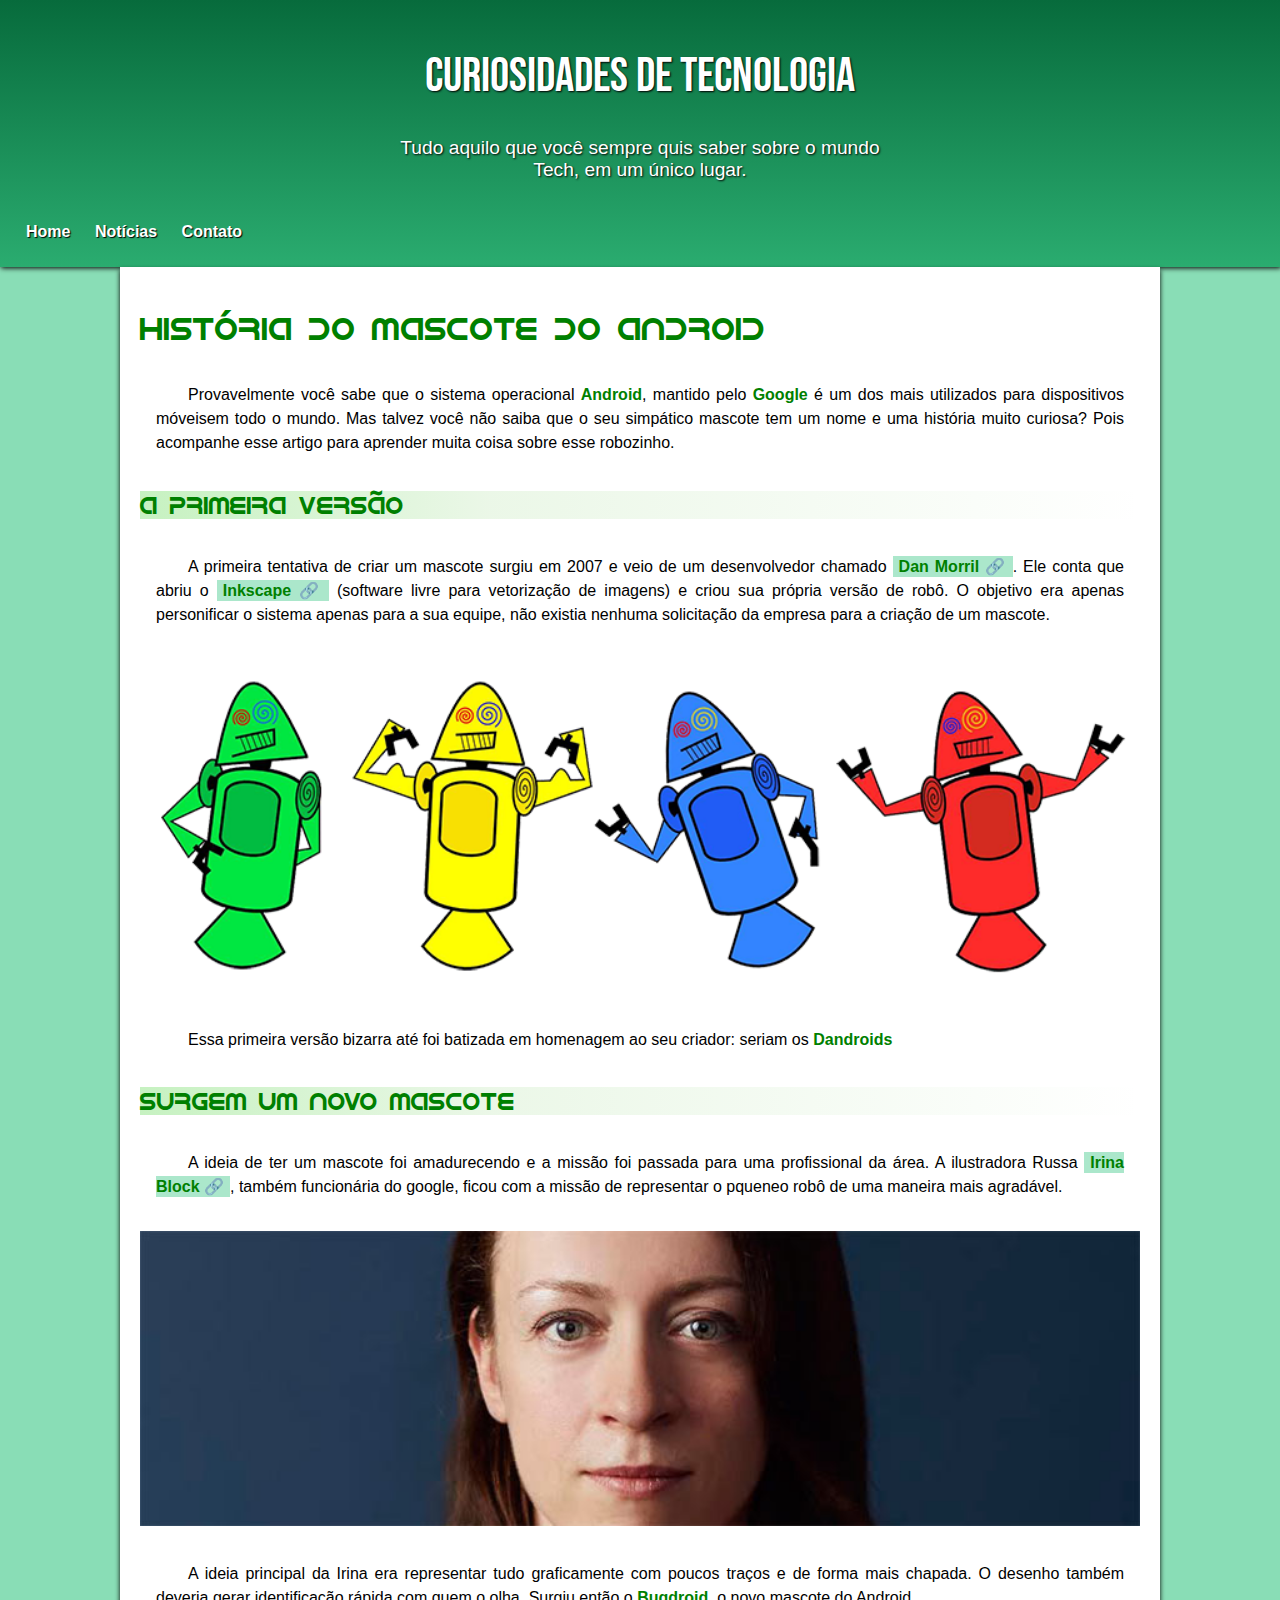
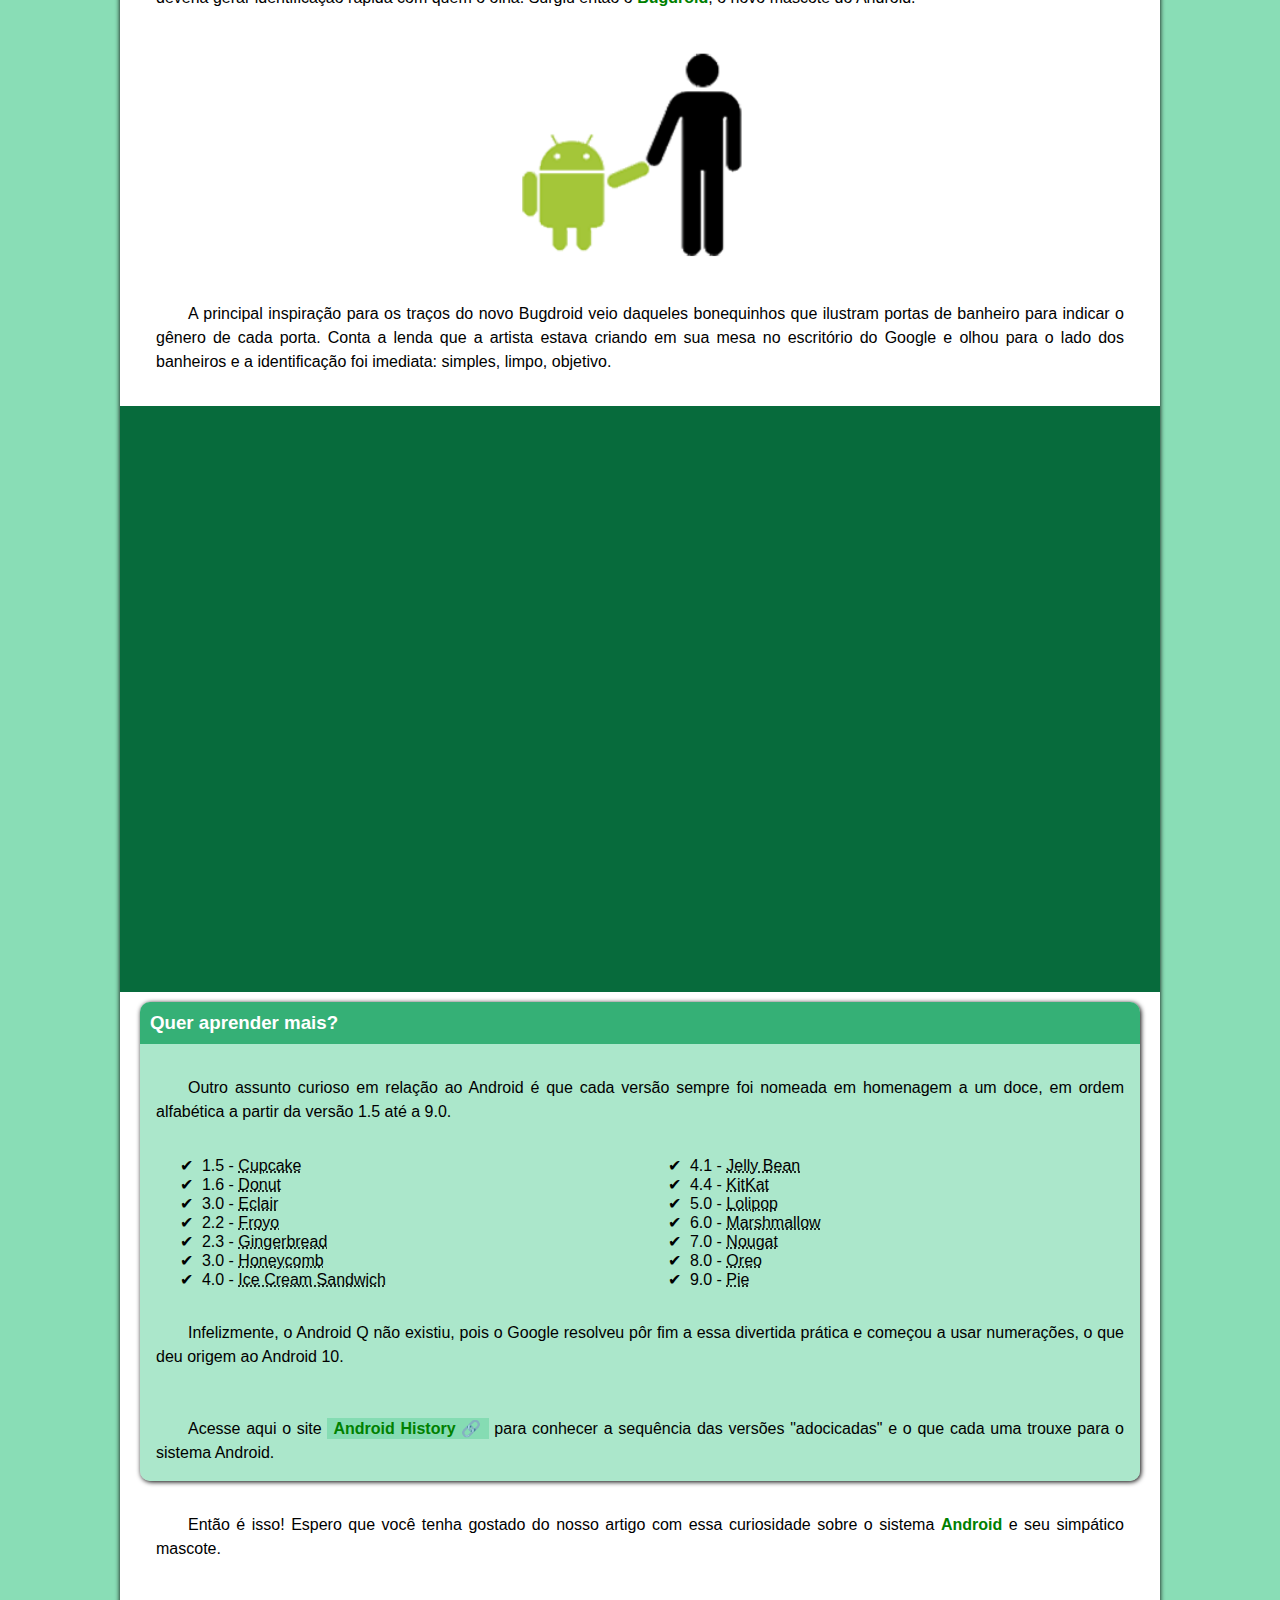
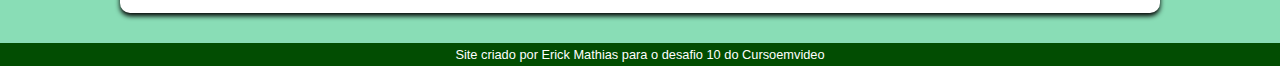
<file: index.html>
<!DOCTYPE html>
<html lang="pt-br">
<head>
    <meta charset="UTF-8">
    <meta name="viewport" content="width=device-width, initial-scale=1.0">
    <title>Curiosidades da tecnologia</title>
    <link rel="shortcut icon" href="imagens/favicon.ico" type="image/x-icon">
    <link rel="stylesheet" href="estilo/styled010.css">
</head>
<body>
    <header>
        <h1>Curiosidades de Tecnologia</h1>
        <p>Tudo aquilo que você sempre quis saber sobre o mundo Tech, em um único lugar.</p>
        <nav>
            <a href="#">Home</a>
            <a href="#">Notícias</a>
            <a href="#">Contato</a>
        </nav>
    </header>
    <main>
        <article>
            <h1>História do mascote do android</h1>
            <p>Provavelmente você sabe que o sistema operacional <strong>Android</strong>, mantido pelo <strong>Google</strong> é um dos mais utilizados para dispositivos móveisem todo o mundo. Mas talvez você não saiba que o seu simpático mascote tem um nome e uma história muito curiosa? Pois acompanhe esse artigo para aprender muita coisa sobre esse robozinho. </p>

            <h2>A Primeira versão</h2>
            <p>A primeira tentativa de criar um mascote surgiu em 2007 e veio de um desenvolvedor chamado <a href="https://www.linkedin.com/in/morrildl/" target="_blank" rel="external" class="externo">Dan Morril</a>. Ele conta que abriu o <a href="https://inkscape.org/pt-br/" target="_blank" rel="external" class="externo">Inkscape</a> (software livre para vetorização de imagens) e criou sua própria versão de robô. O objetivo era apenas personificar o sistema apenas para a sua equipe, não existia nenhuma solicitação da empresa para a criação de um mascote.</p>
            
            <picture>
                <source media="(min-width:600px)" srcset="imagens/dan-droids.png" type="image/png">
                <img src="imagens/dan-droids-pq.png" alt="androids">
            </picture>
                    
            <p>Essa primeira versão bizarra até foi batizada em homenagem ao seu criador: seriam os <strong>Dandroids</strong></p>
                
               
            <h2>Surgem um novo mascote</h2>
            <p>A ideia de ter um mascote foi amadurecendo e a missão foi passada para uma profissional da área. A ilustradora Russa <a href="https://www.irinablok.com" target="_blank" rel="external" class="externo">Irina Block</a>, também funcionária do google, ficou com a missão de representar o pqueneo robô de uma maneira mais agradável.</p>
                    
            <picture>
                <source media="(min-width:600px)" srcset="imagens/irina-blok.jpg" type="image/jpg">
                <img src="imagens/irina-blok-pq.jpg"alt="irina blok">
            </picture>
                    
            <p>A ideia principal da Irina era representar tudo graficamente com poucos traços e de forma mais chapada. O desenho também deveria gerar identificação rápida com quem o olha. Surgiu então o <strong>Bugdroid</strong>, o novo mascote do Android. </p>
                  
            <picture>
                <img src="imagens/bugdroid.png" class="pequena" alt="bugdroid">
            </picture>
                  
            <p>A principal inspiração para os traços do novo Bugdroid veio daqueles bonequinhos que ilustram portas de banheiro para indicar o gênero de cada porta. Conta a lenda que a artista estava criando em sua mesa no escritório do Google e olhou para o lado dos banheiros e a identificação foi imediata: simples, limpo, objetivo.</p>
        
            <div class="video"><iframe width="560" height="315" src="https://www.youtube.com/embed/l2UDgpLz20M?si=USU-ylXd0wj5pSAK" title="YouTube video player" frameborder="0" allow="accelerometer; autoplay; clipboard-write; encrypted-media; gyroscope; picture-in-picture; web-share" allowfullscreen></iframe></div>
            
            
            
            <aside>
                <h3>Quer aprender mais?</h3>
                    <p>Outro assunto curioso em relação ao Android é que cada versão sempre foi nomeada em homenagem a um doce, em ordem alfabética a partir da versão 1.5 até a 9.0.</p>
                    <ul>
                        <li>1.5 - <abbr title="Bolinho">Cupcake</abbr></li>
                        <li>1.6 - <abbr title="Rosquinha">Donut</abbr></li>
                        <li>3.0 - <abbr title="Bomba de chocolate">Eclair</abbr></li>
                        <li>2.2 - <abbr title="iogurte gelado">Froyo</abbr></li>
                        <li>2.3 - <abbr title="Biscoito de gengibre">Gingerbread</abbr></li>
                        <li>3.0 - <abbr title="Favo de mel">Honeycomb</abbr></li>
                        <li>4.0 - <abbr title="Sanduiche de sorvete">Ice Cream Sandwich</abbr></li>
                        <li>4.1 - <abbr title="Bala jujuba">Jelly Bean</abbr></li>
                        <li>4.4 - <abbr title="Barra de chocolate">KitKat</abbr></li>
                        <li>5.0 - <abbr title="Pirulito">Lolipop</abbr></li>
                        <li>6.0 - <abbr title="masrshmallow">Marshmallow</abbr></li>
                        <li>7.0 - <abbr title="Torrone">Nougat</abbr></li>
                        <li>8.0 - <abbr title="Oreo">Oreo</abbr></li>
                        <li>9.0 - <abbr title="Torta">Pie</abbr></li>
                    </ul>
                    <p>Infelizmente, o Android Q não existiu, pois o Google resolveu pôr fim a essa divertida prática e começou a usar numerações, o que deu origem ao Android 10.</p>
                    <p>Acesse aqui o site <a href="https://www.android.com/intl/pt_pt/" target="_blank" rel="external" class="externo">Android History</a> para conhecer a sequência das versões "adocicadas" e o que cada uma trouxe para o sistema Android.</p>
                    
            </aside>
            <p>Então é isso! Espero que você tenha gostado do nosso artigo com essa curiosidade sobre o sistema <strong>Android</strong> e seu simpático mascote.</p>
        </article>
    </main>

    <footer>
        <p>Site criado por <a href="https://github.com/erkzz1" target="_blank" rel="external"><span>Erick Mathias</span></a> para o <span>desafio 10 do <a href="https://www.youtube.com/@CursoemVideo" target="_blank" rel="external">Cursoemvideo</a></span></p>
    </footer>
</body>
</html>
</file>
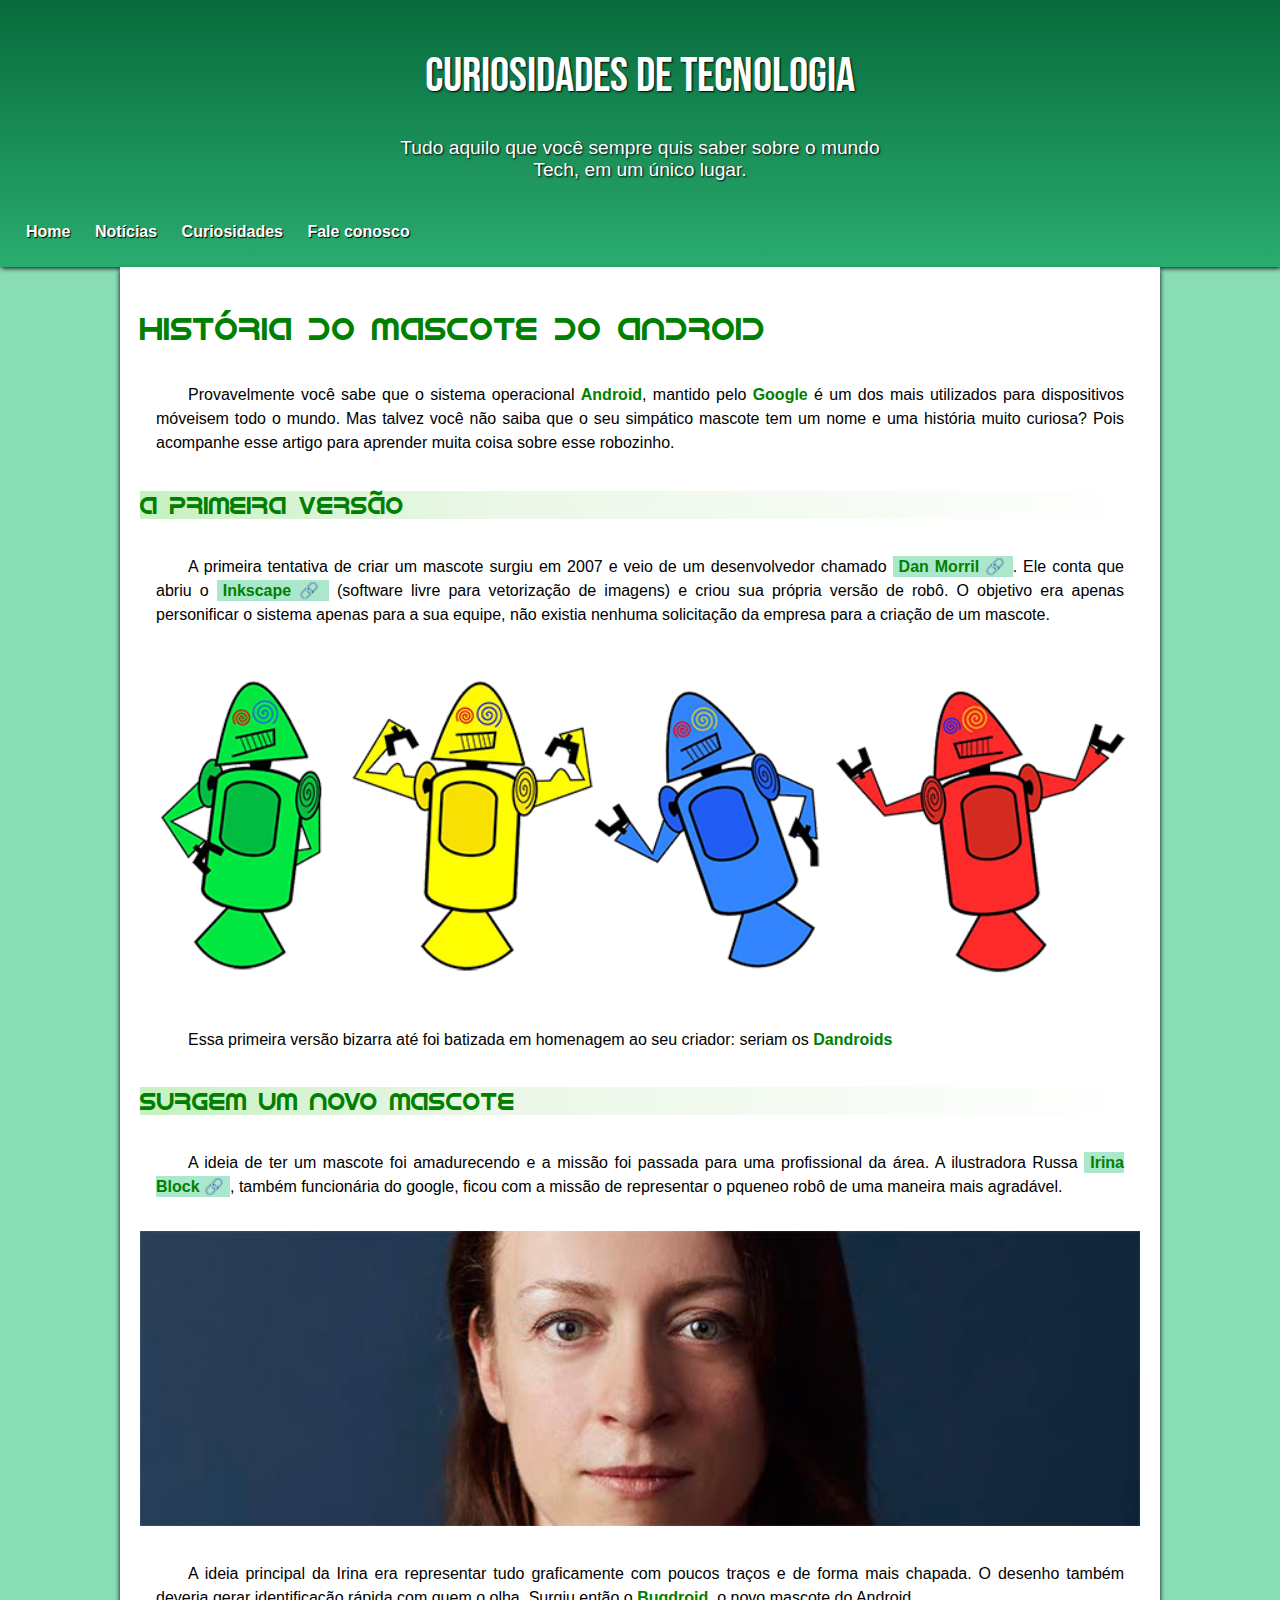
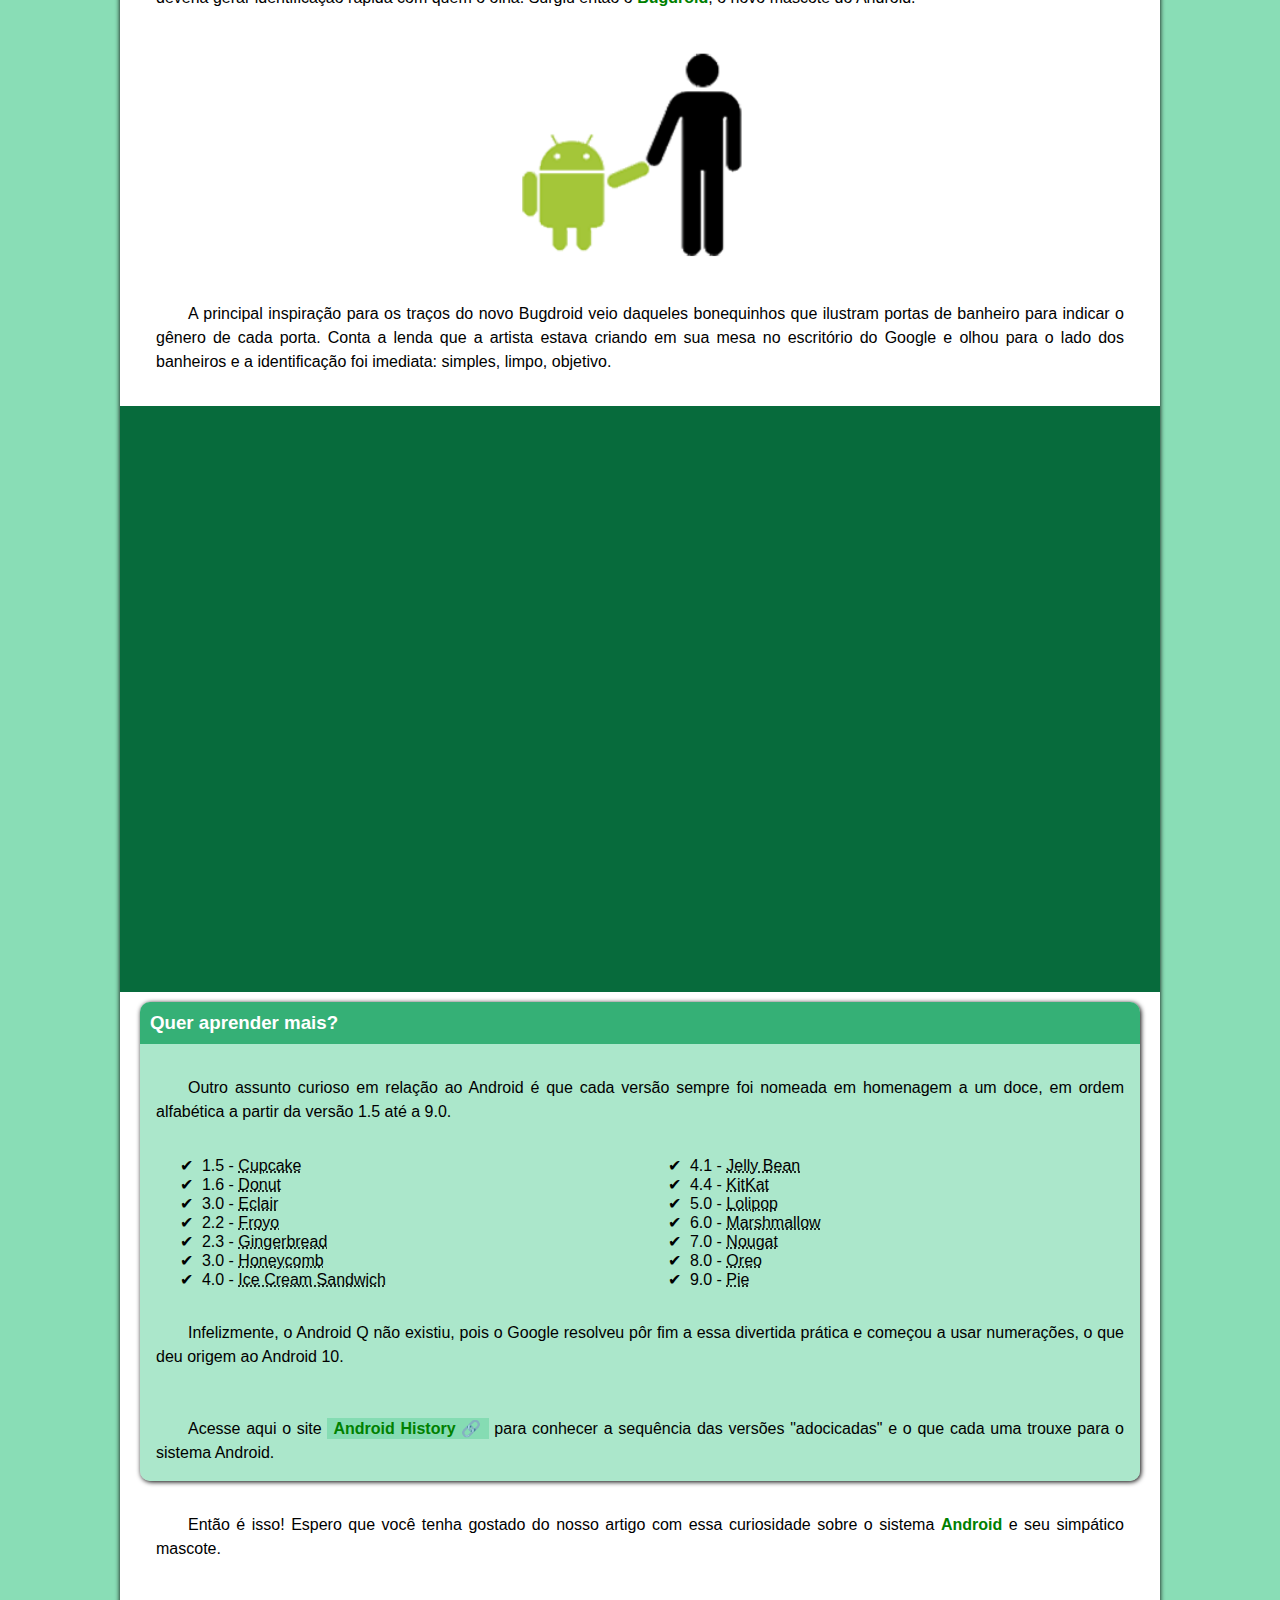
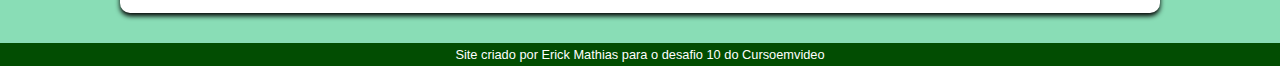
<file: index.html.html>
<!DOCTYPE html>
<html lang="pt-br">
<head>
    <meta charset="UTF-8">
    <meta name="viewport" content="width=device-width, initial-scale=1.0">
    <title>Curiosidades da tecnologia</title>
    <link rel="shortcut icon" href="imagens/favicon.ico" type="image/x-icon">
    <link rel="stylesheet" href="estilo/styled010.css">
</head>
<body>
    <header>
        <h1>Curiosidades de Tecnologia</h1>
        <p>Tudo aquilo que você sempre quis saber sobre o mundo Tech, em um único lugar.</p>
        <nav>
            <a href="#">Home</a>
            <a href="#">Notícias</a>
            <a href="#">Curiosidades</a>
            <a href="#">Fale conosco</a>
        </nav>
    </header>
    <main>
        <article>
            <h1>História do mascote do android</h1>
            <p>Provavelmente você sabe que o sistema operacional <strong>Android</strong>, mantido pelo <strong>Google</strong> é um dos mais utilizados para dispositivos móveisem todo o mundo. Mas talvez você não saiba que o seu simpático mascote tem um nome e uma história muito curiosa? Pois acompanhe esse artigo para aprender muita coisa sobre esse robozinho. </p>

            <h2>A Primeira versão</h2>
            <p>A primeira tentativa de criar um mascote surgiu em 2007 e veio de um desenvolvedor chamado <a href="https://www.linkedin.com/in/morrildl/" target="_blank" rel="external" class="externo">Dan Morril</a>. Ele conta que abriu o <a href="https://inkscape.org/pt-br/" target="_blank" rel="external" class="externo">Inkscape</a> (software livre para vetorização de imagens) e criou sua própria versão de robô. O objetivo era apenas personificar o sistema apenas para a sua equipe, não existia nenhuma solicitação da empresa para a criação de um mascote.</p>
            
            <picture>
                <source media="(min-width:600px)" srcset="imagens/dan-droids.png" type="image/png">
                <img src="imagens/dan-droids-pq.png" alt="androids">
            </picture>
                    
            <p>Essa primeira versão bizarra até foi batizada em homenagem ao seu criador: seriam os <strong>Dandroids</strong></p>
                
               
            <h2>Surgem um novo mascote</h2>
            <p>A ideia de ter um mascote foi amadurecendo e a missão foi passada para uma profissional da área. A ilustradora Russa <a href="https://www.irinablok.com" target="_blank" rel="external" class="externo">Irina Block</a>, também funcionária do google, ficou com a missão de representar o pqueneo robô de uma maneira mais agradável.</p>
                    
            <picture>
                <source media="(min-width:600px)" srcset="imagens/irina-blok.jpg" type="image/jpg">
                <img src="imagens/irina-blok-pq.jpg"alt="irina blok">
            </picture>
                    
            <p>A ideia principal da Irina era representar tudo graficamente com poucos traços e de forma mais chapada. O desenho também deveria gerar identificação rápida com quem o olha. Surgiu então o <strong>Bugdroid</strong>, o novo mascote do Android. </p>
                  
            <picture>
                <img src="imagens/bugdroid.png" class="pequena" alt="bugdroid">
            </picture>
                  
            <p>A principal inspiração para os traços do novo Bugdroid veio daqueles bonequinhos que ilustram portas de banheiro para indicar o gênero de cada porta. Conta a lenda que a artista estava criando em sua mesa no escritório do Google e olhou para o lado dos banheiros e a identificação foi imediata: simples, limpo, objetivo.</p>
        
            <div class="video"><iframe width="560" height="315" src="https://www.youtube.com/embed/l2UDgpLz20M?si=USU-ylXd0wj5pSAK" title="YouTube video player" frameborder="0" allow="accelerometer; autoplay; clipboard-write; encrypted-media; gyroscope; picture-in-picture; web-share" allowfullscreen></iframe></div>
            
            
            
            <aside>
                <h3>Quer aprender mais?</h3>
                    <p>Outro assunto curioso em relação ao Android é que cada versão sempre foi nomeada em homenagem a um doce, em ordem alfabética a partir da versão 1.5 até a 9.0.</p>
                    <ul>
                        <li>1.5 - <abbr title="Bolinho">Cupcake</abbr></li>
                        <li>1.6 - <abbr title="Rosquinha">Donut</abbr></li>
                        <li>3.0 - <abbr title="Bomba de chocolate">Eclair</abbr></li>
                        <li>2.2 - <abbr title="iogurte gelado">Froyo</abbr></li>
                        <li>2.3 - <abbr title="Biscoito de gengibre">Gingerbread</abbr></li>
                        <li>3.0 - <abbr title="Favo de mel">Honeycomb</abbr></li>
                        <li>4.0 - <abbr title="Sanduiche de sorvete">Ice Cream Sandwich</abbr></li>
                        <li>4.1 - <abbr title="Bala jujuba">Jelly Bean</abbr></li>
                        <li>4.4 - <abbr title="Barra de chocolate">KitKat</abbr></li>
                        <li>5.0 - <abbr title="Pirulito">Lolipop</abbr></li>
                        <li>6.0 - <abbr title="masrshmallow">Marshmallow</abbr></li>
                        <li>7.0 - <abbr title="Torrone">Nougat</abbr></li>
                        <li>8.0 - <abbr title="Oreo">Oreo</abbr></li>
                        <li>9.0 - <abbr title="Torta">Pie</abbr></li>
                    </ul>
                    <p>Infelizmente, o Android Q não existiu, pois o Google resolveu pôr fim a essa divertida prática e começou a usar numerações, o que deu origem ao Android 10.</p>
                    <p>Acesse aqui o site <a href="https://www.android.com/intl/pt_pt/" target="_blank" rel="external" class="externo">Android History</a> para conhecer a sequência das versões "adocicadas" e o que cada uma trouxe para o sistema Android.</p>
                    
            </aside>
            <p>Então é isso! Espero que você tenha gostado do nosso artigo com essa curiosidade sobre o sistema <strong>Android</strong> e seu simpático mascote.</p>
        </article>
    </main>

    <footer>
        <p>Site criado por <a href="https://github.com/erkzz1" target="_blank" rel="external"><span>Erick Mathias</span></a> para o <span>desafio 10 do <a href="https://www.youtube.com/@CursoemVideo" target="_blank" rel="external">Cursoemvideo</a></span></p>
    </footer>
</body>
</html>
</file>
<file: estilo/styled010.css>
@charset "UTF-8";

@import url('https://fonts.googleapis.com/css2?family=Bebas+Neue&display=swap');

@font-face {
    font-family: 'Droid';
    src: url(../fonts/idroid.otf) format("opentype");
    font-weight: normal;
    font-style: normal;
}

:root{
    --cor0: #66d3a0c4;
    --cor1: #ffffff;
    --cor2: #008000 ;
    --cor3: #076b3c;
    --cor4: #66d3a08c;
    --cor5: #009650b0;

    --font-padrao: Arial, Verdana, Helvetica, sans-serif;
    --font-destaque: 'Bebas Neue', sans-serif;
    --font-android: 'Droid', sans-serif;
}


body{
    font-family: var(--font-padrao);
    background-color: var(--cor0);
    margin: auto;
    padding: auto;
    
}

a.externo::after{
    content: '\00A0\1F517';
}

header{
    background-image: linear-gradient(to bottom, var(--cor3), var(--cor5));
    min-height: 9.375rem;
    text-align: center;
    padding: 1rem;
    box-shadow: 1px 1px 5px 0px rgb(0, 0, 0);
 
}

header > h1{
    color: var(--cor1);
    font-family: var(--font-destaque);
    font-size: 3rem;
    font-weight: normal;
    text-shadow:  1px 1px 2px rgb(0, 0, 0);
}

header > p{
    font-family:var(--font-padrao);
    font-size: 1.2rem;
    color: var(--cor1);
    max-width: 31.25rem;
    padding-right: 1rem;
    padding-left: 1rem;
    padding-bottom: 2rem;
    margin: auto;
    text-shadow: 1px 1px 2px rgb(0, 0, 0);
}

nav{
    text-align: left;
    font-size: 1rem;
    padding: 10px;
  
}

nav > a{
    font-weight: bold;
    text-decoration: none;
    color: var(--cor1);
    text-shadow: 1px 1px 1px rgb(0, 0, 0);
    margin-top: 20px;
    margin-right: 20px;
    transition-duration: 0.7s;

}

nav > a:hover{
    text-decoration: underline;
    color: var(--cor2);
    

}

main{
    background-color: white;
    min-width: 300px;/* para resposividade do main*/
    max-width: 1000px;/* responsividade para tirar a barra de rolagem */
    padding: 20px;
    margin: auto;
    margin-bottom: 30px;
    border-radius: 0px 0px 10px 10px;
    box-shadow: 0px 3px 5px 0px rgb(0, 0, 0);
}

main h1{
    font-family: var(--font-android);
    font-size: 2em;
    font-weight: normal;
    color: var(--cor2);
    
    
}

main h2{
    font-family: var(--font-android);
    font-weight: normal;
    color: var(--cor2);
    background: rgb(113,221,99);
    background: linear-gradient(90deg, rgba(113,221,99,0.4014598540145985) 0%, rgba(157,217,139,0.2043795620437956) 35%, rgba(249,249,249,0) 100%);
    /* background-image: linear-gradient(to right, var(--cor1), transparent);*/
}

main p{
    margin: 1rem 0rem ;
    padding: 1rem;
    text-indent: 2rem;
    text-align: justify;
    line-height: 1.5rem;
    font-size: 1rem;
}

main img{
    width: 100%;
    

}

main img.pequena{
    max-width: 21.875rem;
    margin: auto;
    display: block;

}

main strong{
    font-weight: bolder;
    color: var(--cor2);

}

main a{
    font-weight: bold;
    color: var(--cor2);
    text-decoration: none;
    background-color: var(--cor4);
    padding: 0.125rem 0.375rem;

}

main a:hover{
    text-decoration: underline;
    color: var(--cor0);
}

.video{
   background-color: var(--cor3);
   margin: 0rem -1.25rem 0rem -1.25rem ;
   padding: 1rem;
   padding-bottom: 57%;
   position: relative; 
}

.video > iframe{
    position: absolute;
    top: 4% ;
    left: 5%;
    width: 90%;
    height: 90%;
}

aside{
    background-color: var(--cor4);
    margin: auto;
    border-radius: 10px 10px 10px 10px;
    box-shadow: 1px 1px 5px 0px rgb(0, 0, 0);

}

aside > ul{
    list-style-type:'\2714\00A0\00A0'; /* como por icon diferentes 00A0 é o espaço / nao compativel com todos navegadores*/
    list-style-position: inside;
    columns: 2;
}

aside > h3{
    background-color: var(--cor5);
    font-size: normal;
    color: white;
    margin: 10px auto;
    padding: 10px;
    border-radius: 10px 10px 0px 0px;
    
}

footer{
    font-size: 0.8rem;
    background-color: rgb(2, 77, 2);
    color: white;
    padding: 0.25rem;
    margin: auto;
}

footer > p{
    margin: 0px;
    text-align: center;
    justify-items: center;
}

footer > p > a {
    color: white;
    text-decoration: none;
}

footer a:hover{
    text-decoration: underline;
    color: var(--cor0);
}

span > a{
    color: white;
    text-decoration: none;
}
</file>
